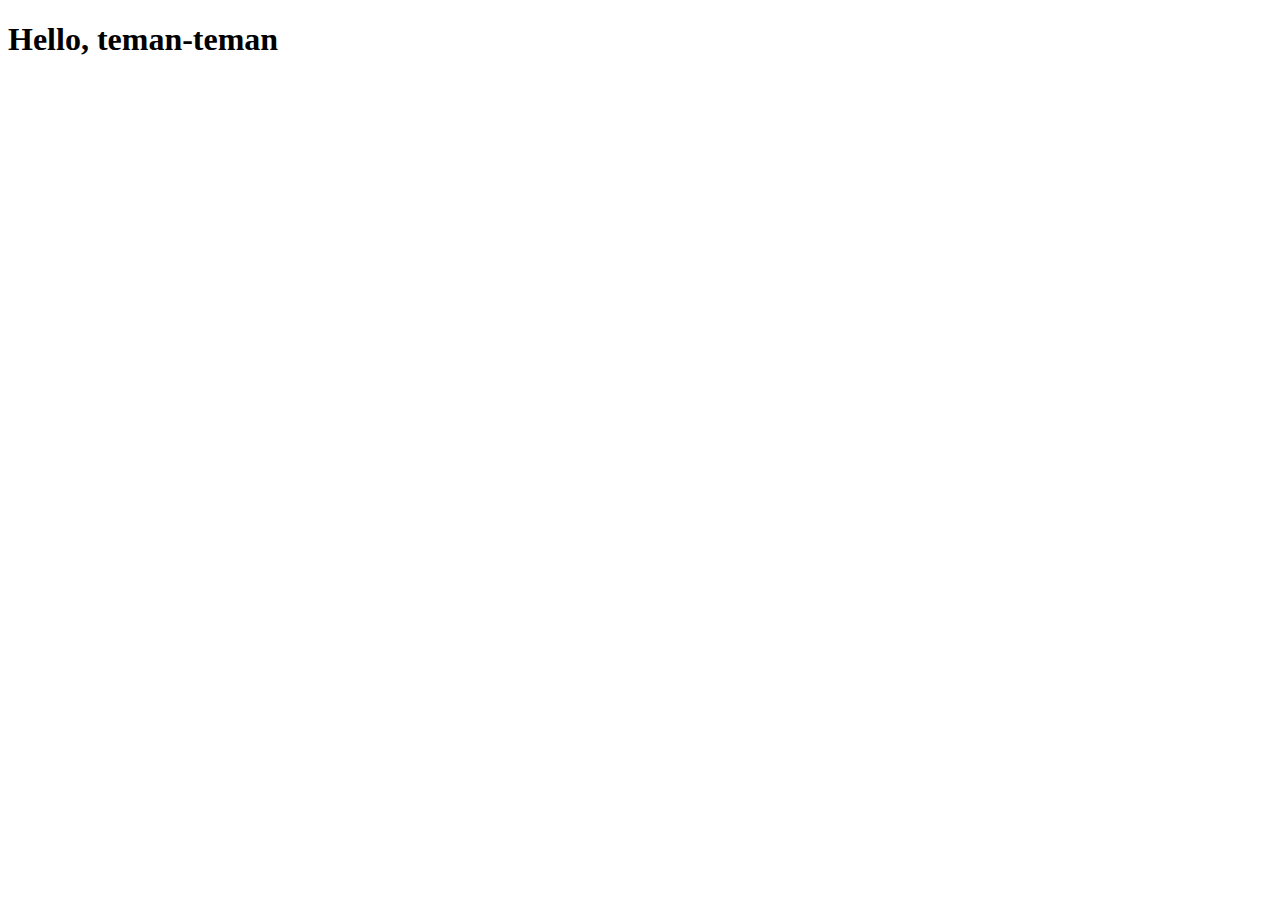
<file: src/main/resources/templates/index.html>
<!DOCTYPE html>
<html
  xmlns:layout="http://www.ultraq.net.nz/thymeleaf/layout"
  layout:decorate="~{layout/main}"
>
</head>
    <title>Home</title>
</head>
<body>

<!-- content -->
  <section class="container" layout:fragment="content">
        <h1 class="mt-5">Hello, teman-teman <span th:text="${name}"></span></h1>
    </div>
</body>
</html>
</file>
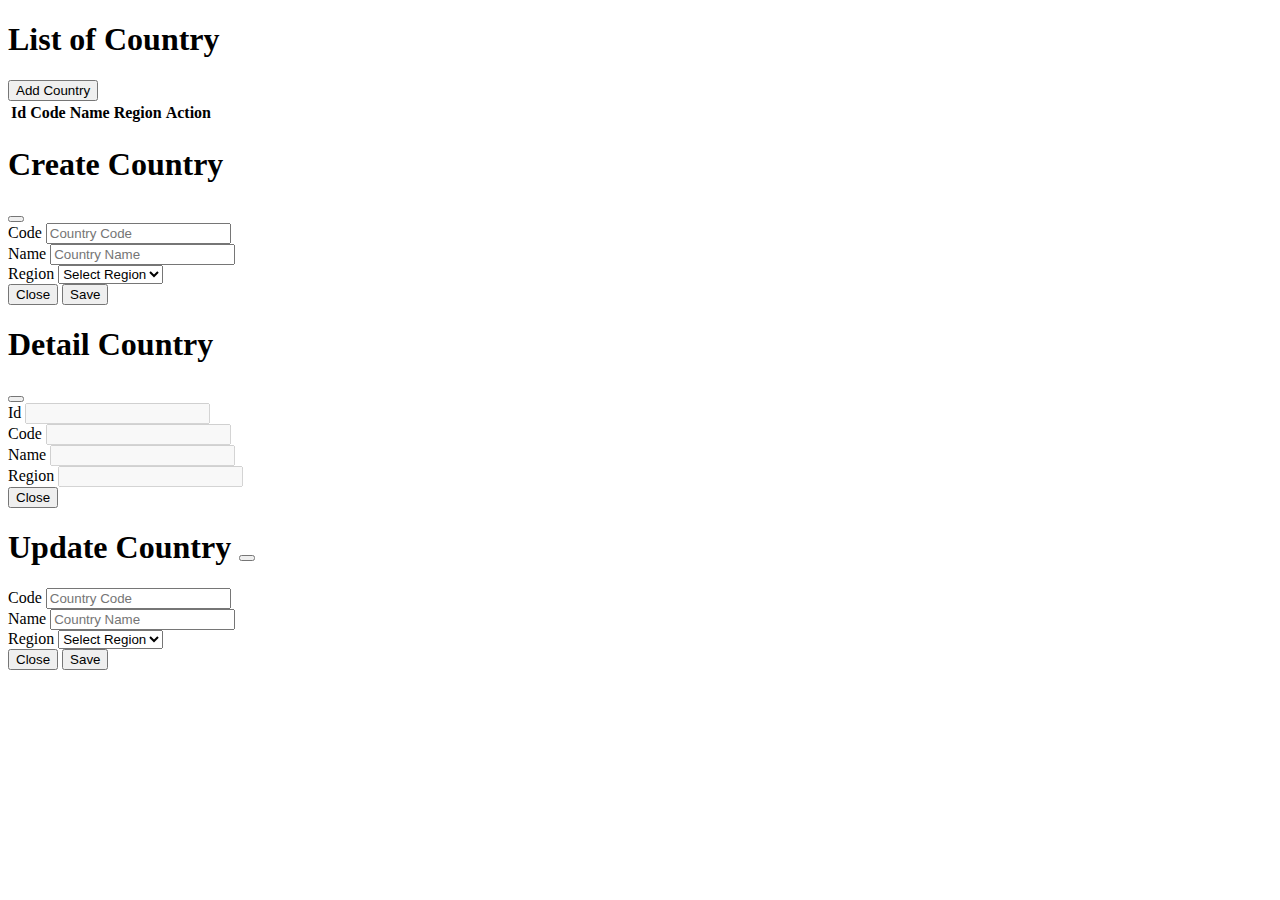
<file: src/main/resources/templates/country/index.html>
<!DOCTYPE html>
<html
  xmlns:layout="http://www.ultraq.net.nz/thymeleaf/layout"
  layout:decorate="~{layout/main}"
>
  <head>
    <!-- title web -->
    <title>Country</title>
  </head>
  <body>
    <!-- content -->
    <section class="container" layout:fragment="content">
      <div class="my-4 d-flex justify-content-between align-items-center">
        <h1 class="fw-bold">List of Country</h1>
        <button
          type="button"
          class="btn btn-success btn-sm"
          data-bs-toggle="modal"
          data-bs-target="#create"
        >
          Add Country
        </button>
      </div>

      <table
        id="tb-country"
        class="table table-bordered table-hover table-striped"
      >
        <thead class="table-dark">
          <tr>
            <th class="col-1 text-center">Id</th>
            <th class="col-2 text-center">Code</th>
            <th class="col-3 text-center">Name</th>
            <th class="col-3 text-center">Region</th>
            <th class="col-3 text-center">Action</th>
          </tr>
        </thead>
      </table>

      <!-- modal create -->
      <div
        class="modal fade"
        id="create"
        data-bs-backdrop="static"
        data-bs-keyboard="false"
        tabindex="-1"
        aria-labelledby="createLabel"
        aria-hidden="true"
      >
        <div class="modal-dialog">
          <div class="modal-content">
            <div class="modal-header">
              <h1 class="modal-title fs-5 fw-bold" id="createLabel">
                Create Country
              </h1>
              <button
                type="button"
                class="btn-close"
                data-bs-dismiss="modal"
                aria-label="Close"
              ></button>
            </div>
            <form>
              <div class="modal-body">
                <!-- code -->
                <div class="input-group flex-nowrap mb-3">
                  <span
                    class="input-group-text fw-bold bg-primary bg-opacity-50"
                    id="addon-wrapping"
                    >Code</span
                  >
                  <input
                    type="text"
                    class="form-control"
                    placeholder="Country Code"
                    aria-label="code"
                    aria-describedby="addon-wrapping"
                    id="create-code"
                    required
                  />
                </div>

                <!-- name -->
                <div class="input-group flex-nowrap mb-3">
                  <span
                    class="input-group-text fw-bold bg-primary bg-opacity-50"
                    id="addon-wrapping"
                    >Name</span
                  >
                  <input
                    type="text"
                    class="form-control"
                    placeholder="Country Name"
                    aria-label="name"
                    aria-describedby="addon-wrapping"
                    id="create-name"
                    required
                  />
                </div>

                <!-- region -->
                <div class="input-group flex-nowrap">
                  <span
                    class="input-group-text fw-bold bg-primary bg-opacity-50"
                    id="addon-wrapping"
                    >Region</span
                  >
                  <select
                    class="form-select"
                    id="create-region"
                    required
                  >
                    <option value="">Select Region</option>
                  </select>
                </div>
              </div>
              <div class="modal-footer">
                <button
                  type="button"
                  class="btn btn-secondary btn-sm"
                  data-bs-dismiss="modal"
                >
                  Close
                </button>
                <button
                  id="create-country"
                  type="button"
                  class="btn btn-success btn-sm"
                >
                  Save
                </button>
              </div>
            </form>
          </div>
        </div>
      </div>

      <!-- modal detail -->
      <div
        class="modal fade"
        id="detail"
        data-bs-backdrop="static"
        data-bs-keyboard="false"
        tabindex="-1"
        aria-labelledby="detailLabel"
        aria-hidden="true"
      >
        <div class="modal-dialog">
          <div class="modal-content">
            <div class="modal-header">
              <h1 class="modal-title fs-5 fw-bold" id="detailLabel">
                Detail Country
              </h1>
              <button
                type="button"
                class="btn-close"
                data-bs-dismiss="modal"
                aria-label="Close"
              ></button>
            </div>
            <div class="modal-body">
              <!-- id -->
              <div class="input-group flex-nowrap mb-3">
                <span
                  class="input-group-text fw-bold bg-primary bg-opacity-50"
                  id="addon-wrapping"
                  >Id</span
                >
                <input
                  type="text"
                  class="form-control"
                  aria-label="id"
                  aria-describedby="addon-wrapping"
                  id="detail-id"
                  disabled
                />
              </div>

              <!-- code -->
              <div class="input-group flex-nowrap mb-3">
                <span
                  class="input-group-text fw-bold bg-primary bg-opacity-50"
                  id="addon-wrapping"
                  >Code</span
                >
                <input
                  type="text"
                  class="form-control"
                  aria-label="code"
                  aria-describedby="addon-wrapping"
                  id="detail-code"
                  disabled
                />
              </div>

              <!-- name -->
              <div class="input-group flex-nowrap mb-3">
                <span
                  class="input-group-text fw-bold bg-primary bg-opacity-50"
                  id="addon-wrapping"
                  >Name</span
                >
                <input
                  type="text"
                  class="form-control"
                  aria-label="name"
                  aria-describedby="addon-wrapping"
                  id="detail-name"
                  disabled
                />
              </div>

              <!-- region -->
              <div class="input-group flex-nowrap">
                <span
                  class="input-group-text fw-bold bg-primary bg-opacity-50"
                  id="addon-wrapping"
                  >Region</span
                >
                <input
                  type="text"
                  class="form-control"
                  aria-label="region"
                  aria-describedby="addon-wrapping"
                  id="detail-region"
                  disabled
                />
              </div>
            </div>
            <div class="modal-footer">
              <button
                type="button"
                class="btn btn-secondary btn-sm"
                data-bs-dismiss="modal"
              >
                Close
              </button>
            </div>
          </div>
        </div>
      </div>

      <!-- modal update -->
      <div
        class="modal fade"
        id="update"
        data-bs-backdrop="static"
        data-bs-keyboard="false"
        tabindex="-1"
        aria-labelledby="updateLabel"
        aria-hidden="true"
      >
        <div class="modal-dialog">
          <div class="modal-content">
            <div class="modal-header">
              <h1 class="modal-title fs-5 fw-bold" id="updateLabel">
                Update Country
              </ h1>
              <button
                type="button"
                class="btn-close"
                data-bs-dismiss="modal"
                aria-label="Close"
              ></button>
            </div>
            <form>
              <div class="modal-body">
                <!-- code -->
                <div class="input-group flex-nowrap mb-3">
                  <span
                    class="input-group-text fw-bold bg-primary bg-opacity-50"
                    id="addon-wrapping"
                    >Code</span
                  >
                  <input
                    type="text"
                    class="form-control"
                    placeholder="Country Code"
                    aria-label="code"
                    aria-describedby="addon-wrapping"
                    id="update-code"
                    required
                  />
                </div>

                <!-- name -->
                <div class="input-group flex-nowrap mb-3">
                  <span
                    class="input-group-text fw-bold bg-primary bg-opacity-50"
                    id="addon-wrapping"
                    >Name</span
                  >
                  <input
                    type="text"
                    class="form-control"
                    placeholder="Country Name"
                    aria-label="name"
                    aria-describedby="addon-wrapping"
                    id="update-name"
                    required
                  />
                </div>

                <!-- region -->
                <div class="input-group flex-nowrap">
                  <span
                    class="input-group-text fw-bold bg-primary bg-opacity-50"
                    id="addon-wrapping"
                    >Region</span
                  >
                  <select
                    class="form-select"
                    id="update-region"
                    required
                  >
                    <option value="">Select Region</option>
                  </select>
                </div>

                <input type="hidden" id="update-id" />
              </div>
              <div class="modal-footer">
                <button
                  type="button"
                  class="btn btn-secondary btn-sm"
                  data-bs-dismiss="modal"
                >
                  Close
                </button>
                <button
                  id="update-country"
                  type="button"
                  class="btn btn-success btn-sm"
                >
                  Save
                </button>
              </div>
            </form> 
          </div>
        </div>
      </div>
    </section>

    <div layout:fragment="js">
      <script th:src="@{/js/country.js}"></script>
    </div>
  </body>
</html>
</file>
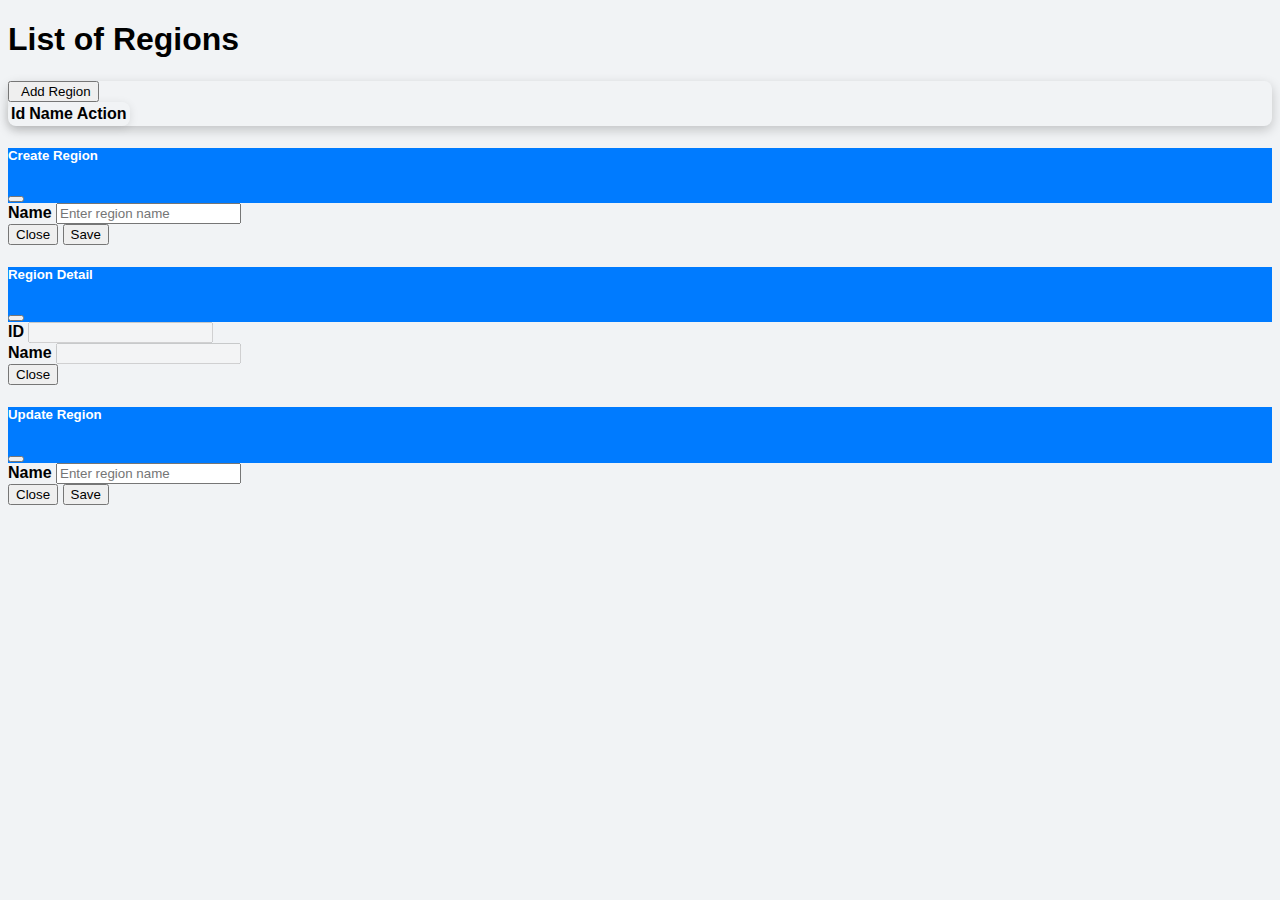
<file: src/main/resources/templates/region/index.html>
<!DOCTYPE html>
<html
  xmlns:layout="http://www.ultraq.net.nz/thymeleaf/layout"
  layout:decorate="~{layout/main}"
>
<head>
    <!-- Title Web -->
    <title>Region</title>
    <link rel="stylesheet" href="https://cdnjs.cloudflare.com/ajax/libs/font-awesome/6.0.0-beta3/css/all.min.css" integrity="sha384-k6RqeWeci5ZR/Lv4MR0sA0FfDOMF1x4m1jS2e6F2g4F8gW1p6H+0z5Lxk1vY2z" crossorigin="anonymous">
    <style>
        /* Custom Styles */
        body {
            background-color: #f1f3f5;
            font-family: 'Arial', sans-serif;
        }
        .table {
            border-radius: 0.5rem;
            overflow: hidden;
            box-shadow: 0 2px 10px rgba(0, 0, 0, 0.1);
        }
        tbody tr:hover {
            background-color: #e9ecef;
        }
        .table th, .table td {
            vertical-align: middle;
        }
        .btn i {
            margin-right: 5px;
        }
        .card {
            box-shadow: 0 4px 12px rgba(0, 0, 0, 0.2);
            border-radius: 0.5rem;
        }
        .modal-content {
            border-radius: 0.5rem;
        }
        .btn-success {
            transition: background-color 0.3s ease;
        }
        .btn-success:hover {
            background-color: #28a745;
            color: white;
        }
        .modal-header {
            background-color: #007bff;
            color: white;
        }
        .form-label {
            font-weight: bold;
        }
        @media (max-width: 576px) {
            .table {
                font-size: 0.8rem;
            }
        }
    </style>
</head>

<body>
    <!-- Content -->
    <section class="container mt-5" layout:fragment="content">
        <div class="my-4 text-center">
            <h1 class="fw-bold text-primary">List of Regions</h1>
        </div>
        
        <div class="row">
            <div class="col-12">
                <div class="card">
                    <div class="card-body">
                        <div class="d-flex justify-content-between align-items-center mb-3">
                            <h5 class="mb-0"></h5>
                            <button
                                type="button"
                                class="btn btn-success btn-sm fw-bold"
                                data-bs-toggle="modal"
                                data-bs-target="#create"
                            >
                                <i class="fas fa-plus-circle"></i> Add Region
                            </button>
                        </div>

                        <table id="tb-region" class="table table-bordered table-hover table-striped text-center">
                            <thead class="table-dark">
                                <tr>
                                    <th class="col-2">Id</th>
                                    <th class="col-4">Name</th>
                                    <th class="col-6">Action</th>
                                </tr>
                            </thead>
                            <tbody>
                                <!-- Dynamic content will be inserted here -->
                            </tbody>
                        </table>
                    </div>
                </div>
            </div>
        </div>

        <!-- Modal Create -->
        <div class="modal fade" id="create" tabindex="-1" aria-labelledby="createLabel" aria-hidden="true">
            <div class="modal-dialog">
                <div class="modal-content">
                    <div class="modal-header">
                        <h5 class="modal-title fw-bold" id="createLabel">Create Region</h5>
                        <button type="button" class="btn-close" data-bs-dismiss="modal" aria-label="Close"></button>
                    </div>
                    <div class="modal-body">
                        <div class="form-group">
                            <label class="form-label">Name </label>
                            <input
                                type="text"
                                class="form-control"
                                id="create-name"
                                placeholder="Enter region name"
                                required
                            />
                        </div>
                    </div>
                    <div class="modal-footer">
                        <button type="button" class="btn btn-secondary btn-sm" data-bs-dismiss="modal">Close</button>
                        <button type="button" class="btn btn-success btn-sm" id="create-region">Save</button>
                    </div>
                </div>
            </div>
        </div>

        <!-- Modal Detail -->
        <div class="modal fade" id="detail" tabindex="-1" aria-labelledby="detailLabel" aria-hidden="true">
            <div class="modal-dialog">
                <div class="modal-content">
                    <div class="modal-header">
                        <h5 class="modal-title fw-bold" id="detailLabel">Region Detail</h5>
                        <button type="button" class="btn-close" data-bs-dismiss="modal" aria-label="Close"></button>
                    </div>
                    <div class="modal-body">
                        <div class="form-group mb-3">
                            <label class="form-label">ID</label>
                            <input type="text" class="form-control" id="detail-id" disabled />
                        </div>
                        <div class="form-group">
                            <label class="form-label">Name</label>
                            <input type="text" class="form-control" id="detail-name" disabled />
                        </div>
                    </div>
                    <div class="modal-footer">
                        <button type="button" class="btn btn-secondary btn-sm" data-bs-dismiss="modal">Close</button>
                    </div>
                </div>
            </div>
        </div>

        <!-- Modal Update -->
        <div class="modal fade" id="update" tabindex="-1" aria-labelledby="updateLabel" aria-hidden="true">
            <div class="modal-dialog">
                <div class="modal-content">
                    <div class="modal-header">
                        <h5 class="modal-title fw-bold" id="updateLabel">Update Region</h5>
                        <button type="button" class="btn-close" data-bs-dismiss="modal" aria-label="Close"></button>
                    </div>
                    <div class="modal-body">
                        <div class="form-group">
                            <label class="form-label">Name</label>
                            <input
                                type="text"
                                class="form-control"
                                id="update-name"
                                placeholder="Enter region name"
                                required
                            />
                            <input type="hidden" id="update-id" />
                        </div>
                    </div>
                    <div class="modal-footer">
                        <button type="button" class="btn btn-secondary btn-sm" data-bs-dismiss="modal">Close</button>
                        <button type="button" class="btn btn-success btn-sm" id="update-region">Save</button>
                    </div>
                </div>
            </div>
        </div>
    </section>

    <div layout:fragment="js">
        <script th:src="@{/js/region.js}"></script>
    </div>
</body>
</html>
</file>
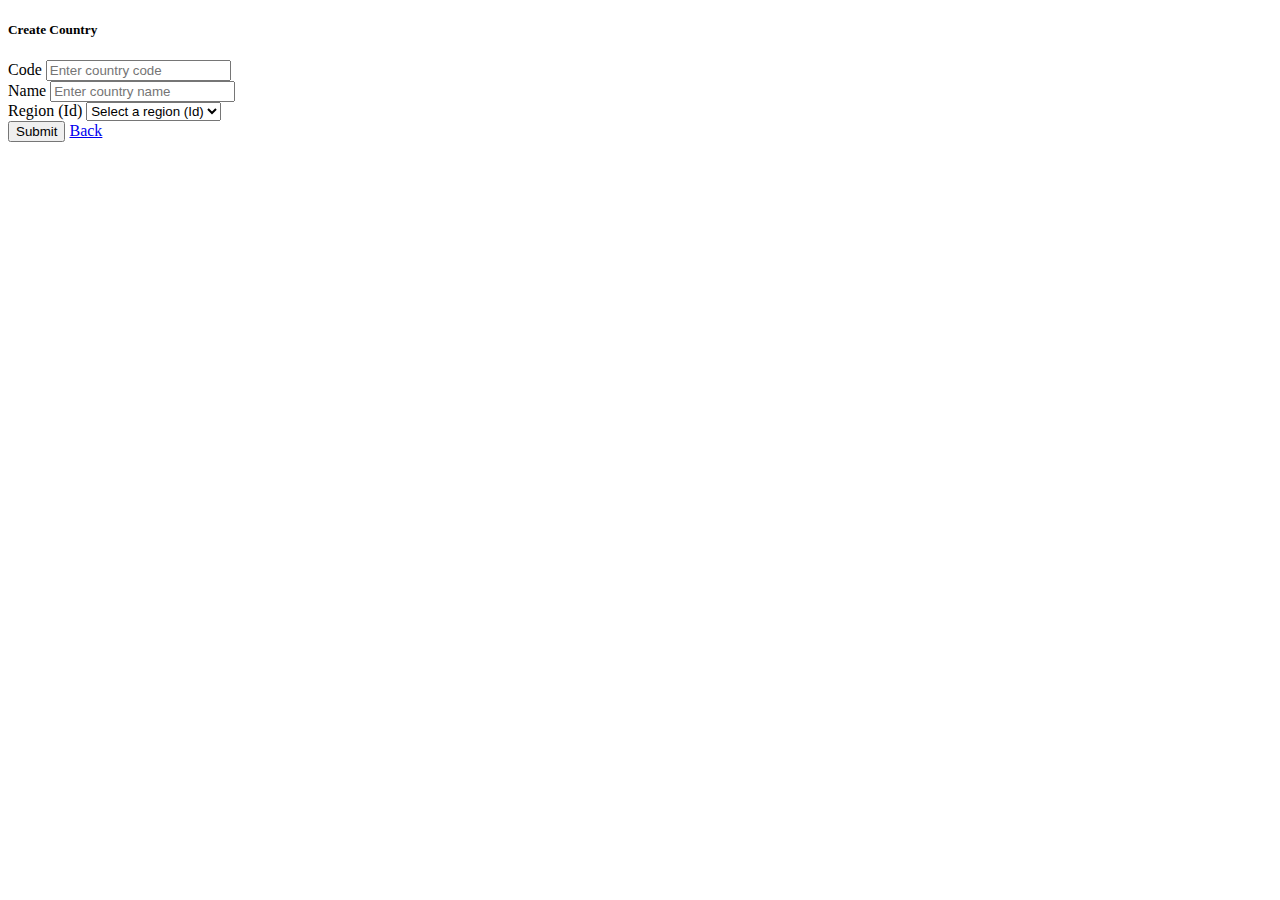
<file: src/main/resources/templates/country/createform-auto.html>
<!DOCTYPE html>
<html
  xmlns:layout="http://www.ultraq.net.nz/thymeleaf/layout"
  layout:decorate="~{layout/main}"
>
<head>
    <title>Create Country</title>
</head>
<body>
    <!-- Content -->
    <section class="container mt-5" layout:fragment="content">
        <div class="card">
            <h5 class="card-header text-center fw-bold">Create Country</h5>
            <div class="card-body">
                <form th:action="@{/country/auto}" method="post">
                    <div class="mb-3">
                        <label for="countryCode" class="form-label fw-bold">Code</label>
                        <input
                            type="text"
                            class="form-control"
                            id="countryCode"
                            name="code"
                            placeholder="Enter country code"
                            required
                        />
                    </div>
                    <div class="mb-3">
                        <label for="countryName" class="form-label fw-bold">Name</label>
                        <input
                            type="text"
                            class="form-control"
                            id="countryName"
                            name="name"
                            placeholder="Enter country name"
                            required
                        />
                    </div>
                    <div class="mb-3">
                        <label for="countryRegion" class="form-label fw-bold">Region (Id)</label>
                        <select
                            class="form-select"
                            id="countryRegion"
                            name="regionId"
                            required
                        >
                            <option value="">Select a region (Id)</option>
                            <option th:each="region : ${regions}" 
                                    th:value="${region.id}" 
                                    th:text="${region.name} + ' (ID: ' + ${region.id} + ')'" 
                            ></option>
                        </select>
                    </div>
                    <div class="d-flex justify-content-end">
                        <button type="submit" class="btn btn-success fw-bold me-2">
                            Submit
                        </button>
                        <a href="/country" class="btn btn-secondary fw-bold">Back</a>
                    </div>
                </form>
            </div>
        </div>
    </section>  
</body>
</html>
</file>
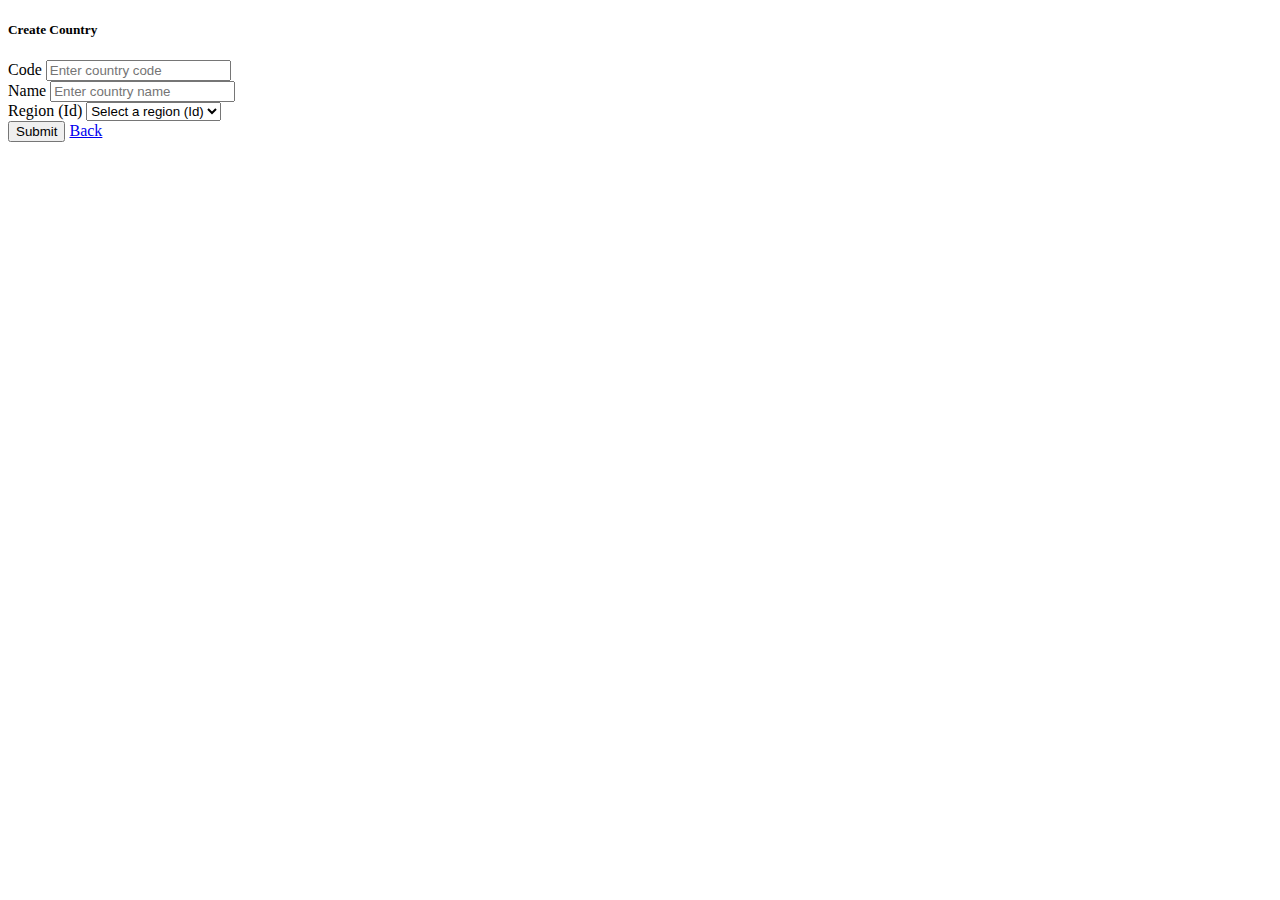
<file: src/main/resources/templates/country/createform.html>
<!DOCTYPE html>
<html
  xmlns:layout="http://www.ultraq.net.nz/thymeleaf/layout"
  layout:decorate="~{layout/main}"
>
<head>
    <!-- Title Web -->
    <title>Create Country</title>
</head>
<body>
    <!-- Content -->
    <section class="container mt-5" layout:fragment="content">
        <div class="card">
            <h5 class="card-header text-center fw-bold">Create Country</h5>
            <div class="card-body">
                <form th:action="@{/country}" method="post" th:object="${country}">
                    <div class="mb-3">
                        <label for="countryCode" class="form-label fw-bold">Code</label>
                        <input
                            type="text"
                            class="form-control"
                            id="countryCode"
                            placeholder="Enter country code"
                            th:field="*{code}"
                            required
                        />
                    </div>
                    <div class="mb-3">
                        <label for="countryName" class="form-label fw-bold">Name</label>
                        <input
                            type="text"
                            class="form-control"
                            id="countryName"
                            placeholder="Enter country name"
                            th:field="*{name}"
                            required
                        />
                    </div>
                    <div class="mb-3">
                        <label for="countryRegion" class="form-label fw-bold">Region (Id)</label>
                        <select
                            class="form-select"
                            id="countryRegion"
                            th:field="*{region.id}" 
                            required
                        >
                            <option value="">Select a region (Id)</option>
                            <option th:each="region : ${regions}" 
                                    th:value="${region.id}" 
                                    th:text="${region.name} + ' (ID: ' + ${region.id} + ')'" 
                            ></option>
                        </select>
                    </div>
                    <div class="d-flex justify-content-end">
                        <button type="submit" class="btn btn-success fw-bold me-2">
                            Submit
                        </button>
                        <a href="/country" class="btn btn-secondary fw-bold">Back</a>
                    </div>
                </form>
            </div>
        </div>
    </section>
</body>
</html>
</file>
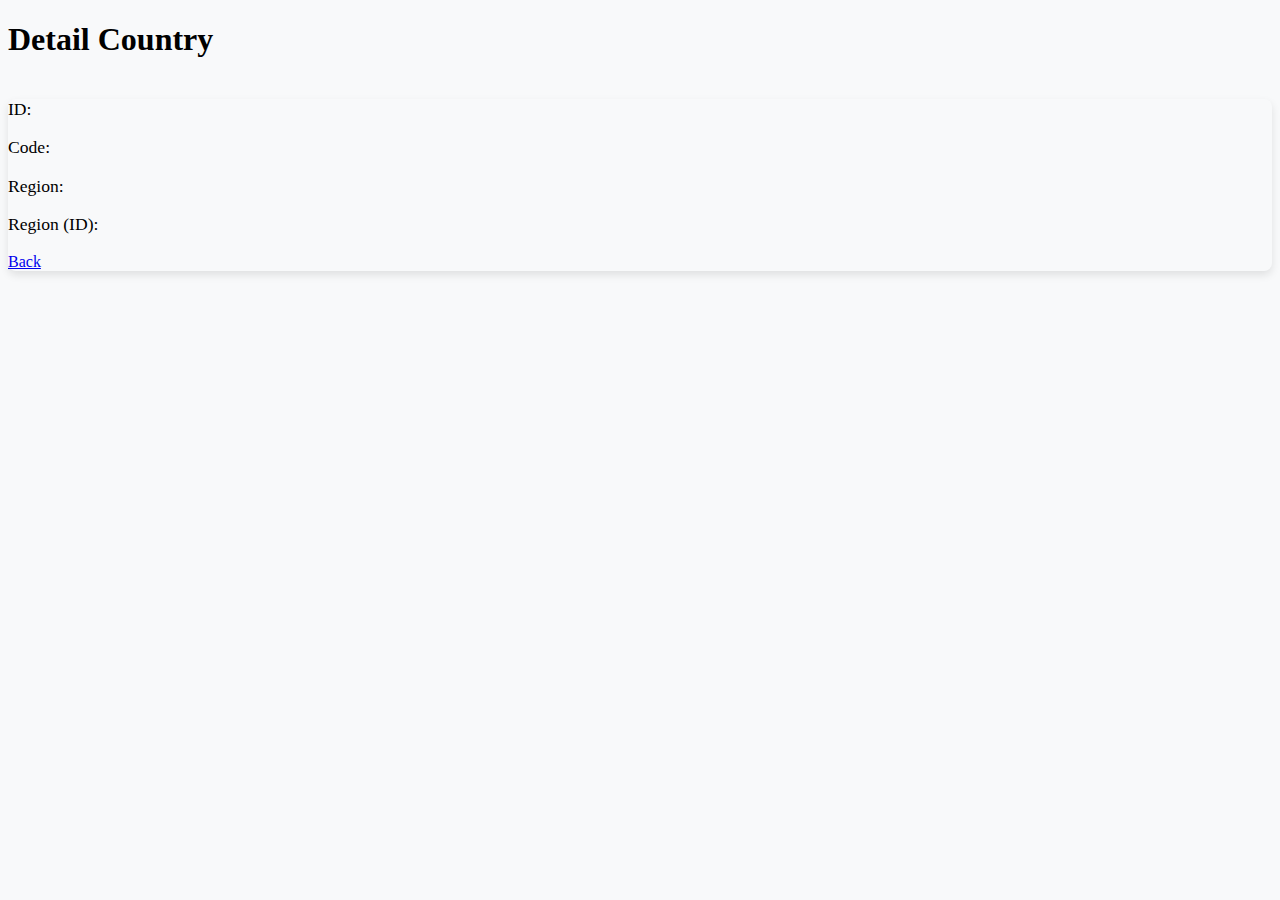
<file: src/main/resources/templates/country/detail.html>
<!DOCTYPE html>
<html
  xmlns:layout="http://www.ultraq.net.nz/thymeleaf/layout"
  layout:decorate="~{layout/main}"
>
<head>
    <title>Detail Country</title>
    <style>
        body {
            background-color: #f8f9fa;
        }
        .card {
            box-shadow: 0 4px 8px rgba(0, 0, 0, 0.1);
            border-radius: 0.5rem;
        }
        .card-title {
            font-size: 1.5rem;
            font-weight: bold;
        }
        .card-text {
            font-size: 1.1rem;
        }
        .btn {
            transition: background-color 0.3s, transform 0.3s;
        }
        .btn:hover {
            transform: translateY(-2px);
        }
    </style>
</head>
<body>
    <div class="container mt-5" layout:fragment="content">
        <h1 class="fw-bold text-center">Detail Country</h1>
        <div class="card mt-3">
            <div class="card-body">
                <!-- with dto -->
                <h5 class="card-title" th:text="${countryResponse.countryName}"></h5>
                <p class="card-text">ID: <span th:text="${countryResponse.countryId}"></span></p>
                <p class="card-text">Code: <span th:text="${countryResponse.countryCode}"></span></p>
                <p class="card-text">Region: <span th:text="${countryResponse.regionName}"></span></p>
                <p class="card-text">Region (ID): <span th:text="${countryResponse.regionName} + ' (' + ${countryResponse.regionId} + ')'"></span></p>
                <div class="d-flex justify-content-end">
                    <a href="/country" class="btn btn-secondary">Back</a>
                </div>
            </div>
        </div>
    </div>
</body>
</html>
</file>
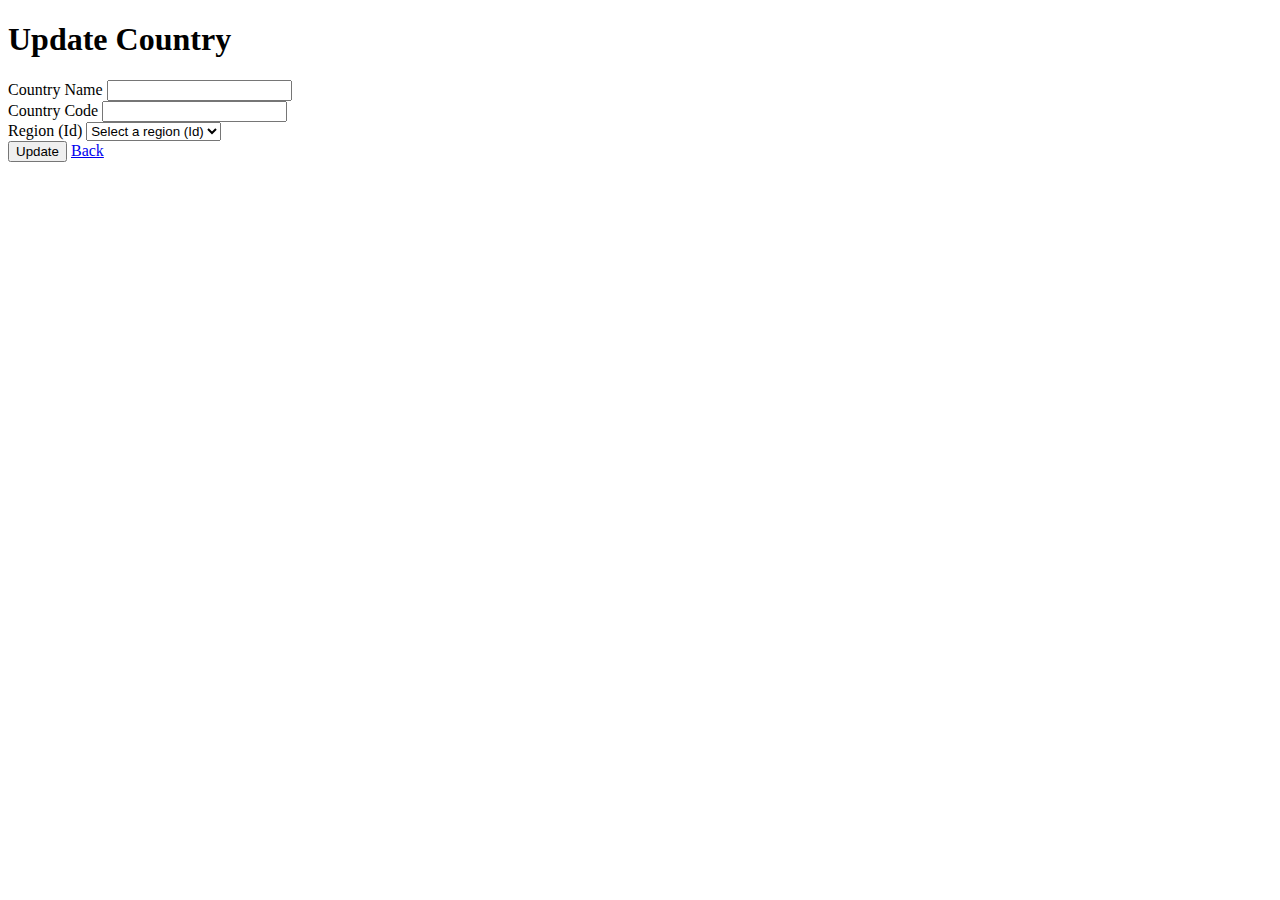
<file: src/main/resources/templates/country/update.html>
<!DOCTYPE html>
<html
  xmlns:layout="http://www.ultraq.net.nz/thymeleaf/layout"
  layout:decorate="~{layout/main}"
>
<head>
    <title>Update Country</title>
</head>
<body>
    <div class="container mt-5" layout:fragment="content">
        <h1 class="fw-bold">Update Country</h1>
        <form th:action="@{/country/update/{id}(id=${country.id})}" method="post" th:object="${country}">
            <!-- Hidden input untuk metode PUT -->
            <input type="hidden" name="_method" value="PUT" />
            
            <div class="mb-3">
                <label for="countryName" class="form-label">Country Name</label>
                <input type="text" class="form-control" id="countryName" th:field="*{name}" required />
            </div>
            <div class="mb-3">
                <label for="countryCode" class="form-label">Country Code</label>
                <input type="text" class="form-control" id="countryCode" th:field="*{code}" required />
            </div>
            <div class="mb-3">
                        <label for="countryRegion" class="form-label fw-bold">Region (Id)</label>
                        <select
                            class="form-select"
                            id="countryRegion"
                            th:field="*{region.id}" 
                            required
                        >
                            <option value="">Select a region (Id)</option>
                            <option th:each="region : ${regions}" 
                                    th:value="${region.id}" 
                                    th:text="${region.name} + ' (ID: ' + ${region.id} + ')'" 
                            ></option>
                        </select>
                    </div>
            <div class="text-end">
                <button type="submit" class="btn btn-success">Update</button>
                <a href="/country" class="btn btn-secondary">Back</a>
            </div>
        </form>
    </div>
</body>
</html>
</file>
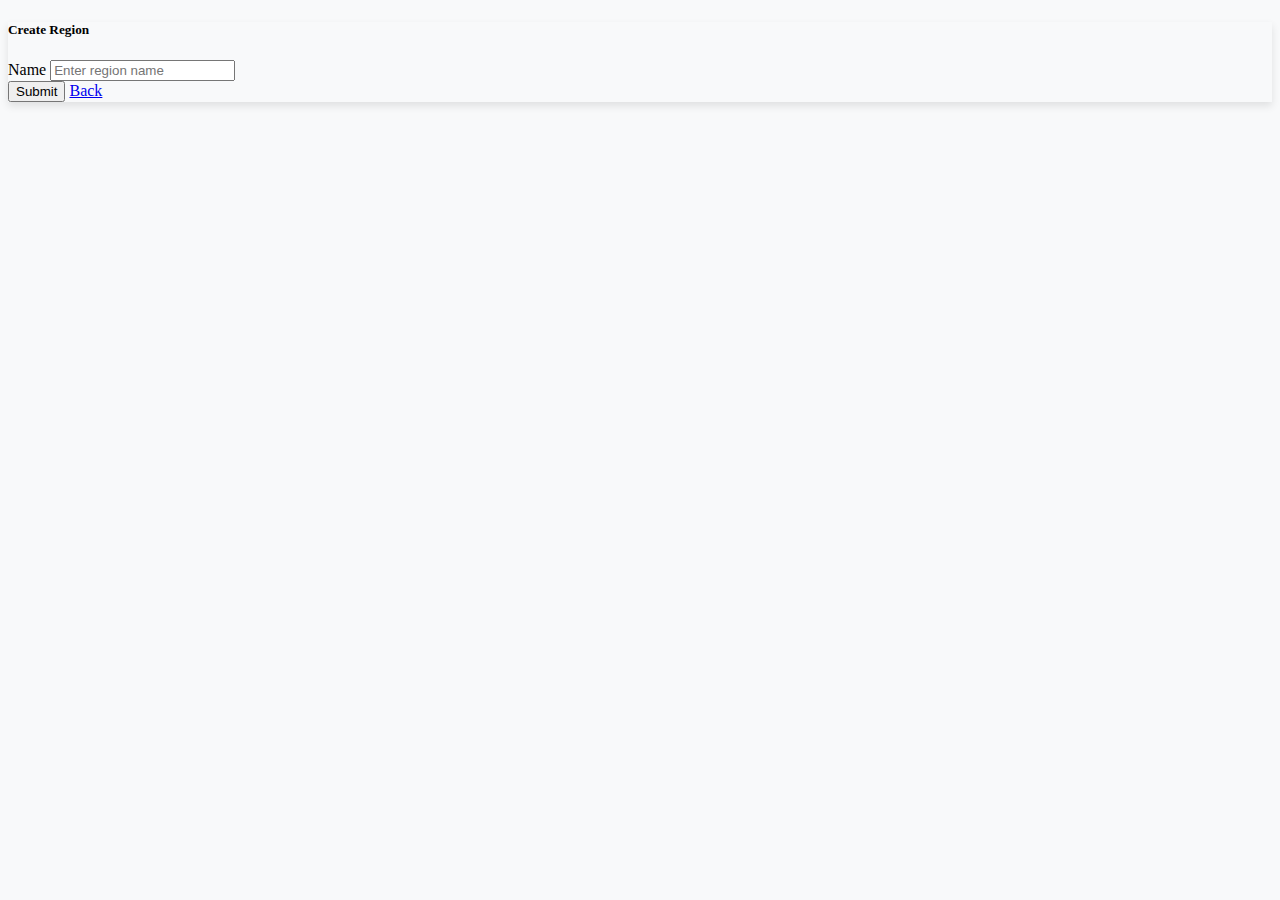
<file: src/main/resources/templates/region/createform.html>
<!DOCTYPE html>
<html
  xmlns:layout="http://www.ultraq.net.nz/thymeleaf/layout"
  layout:decorate="~{layout/main}"
>
<head>
    <!-- Title Web -->
    <title>Create Region</title>
    <style>
        body {
            background-color: #f8f9fa;
        }
        .card {
            box-shadow: 0 4px 8px rgba(0, 0, 0, 0.1);
        }
    </style>
</head>
<body>
    <!-- Content -->
    <section class="container mt-5" layout:fragment="content">
        <div class="row justify-content-center">
            <div class="col-lg-6 col-md-8 col-sm-10">
                <div class="card">
                    <h5 class="card-header text-center fw-bold">Create Region</h5>
                    <div class="card-body">
                        <form th:action="@{/region}" method="post" th:object="${region}">
                            <div class="mb-3">
                                <label for="regionName" class="form-label fw-bold">Name</label>
                                <input
                                    type="text"
                                    class="form-control"
                                    id="regionName"
                                    placeholder="Enter region name"
                                    th:field="*{name}"
                                    required
                                />
                            </div>
                            <div class="d-flex justify-content-end mt-4">
                                <button type="submit" class="btn btn-success fw-bold me-2">
                                    Submit
                                </button>
                                <a href="/region" class="btn btn-secondary fw-bold">Back</a>
                            </div>
                        </form>
                    </div>
                </div>
            </div>
        </div>
    </section>
</body>
</html>
</file>
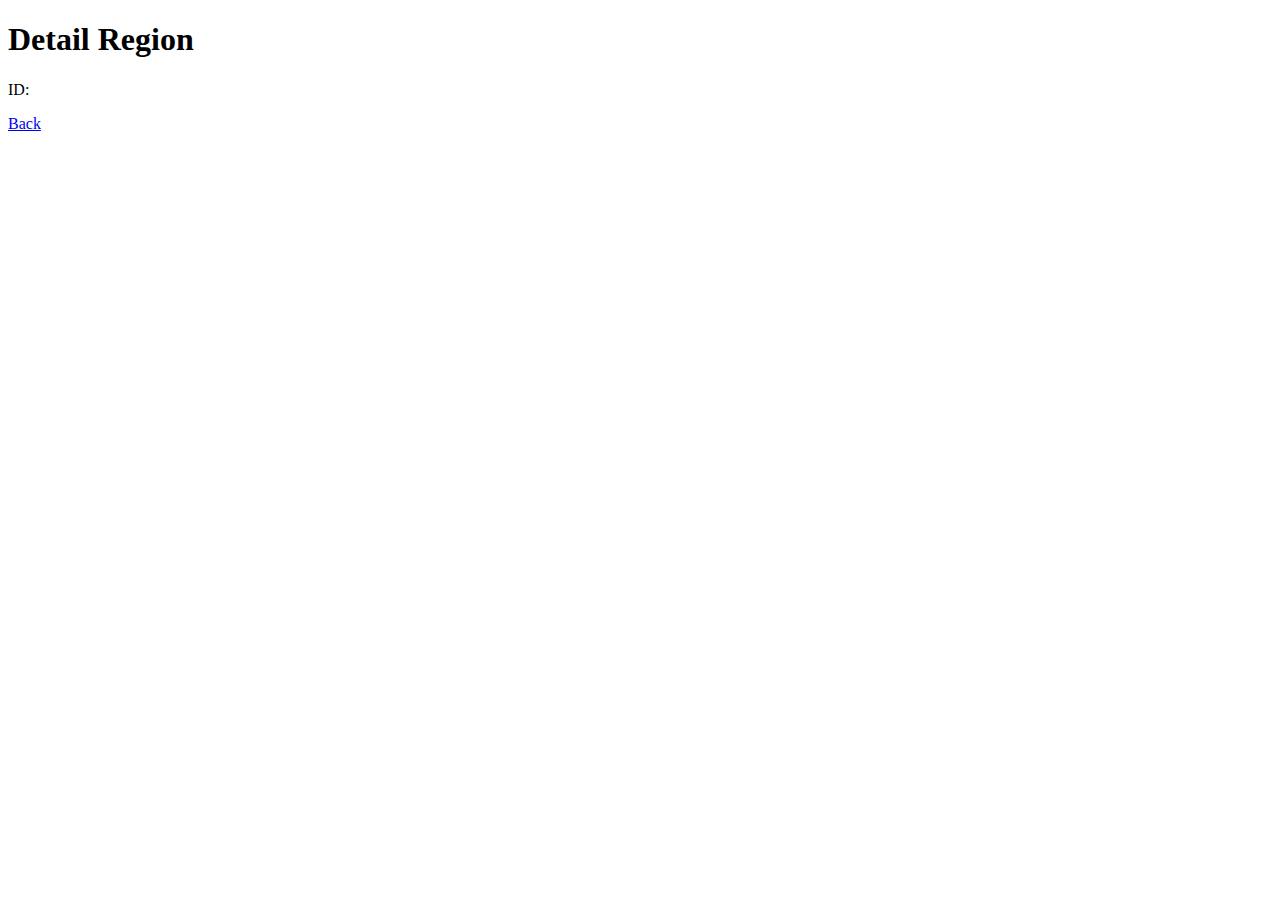
<file: src/main/resources/templates/region/detail.html>
<!-- Detail Region Page -->
<!DOCTYPE html>
<html
  xmlns:layout="http://www.ultraq.net.nz/thymeleaf/layout"
  layout:decorate="~{layout/main}"
>
<head>
    <title>Detail Region</title>
</head>
<body>
    <div class="container mt-5" layout:fragment="content">
        <h1 class="fw-bold">Detail Region</h1>
        <div class="card mt-3">
            <div class="card-body">
                <h5 class="card-title" th:text="${region.name}"></h5>
                <p class="card-text">ID: <span th:text="${region.id}"></span></p>
                <a href="/region" class="btn btn-secondary">Back</a>
            </div>
        </div>
    </div>
</body>
</html>
</file>
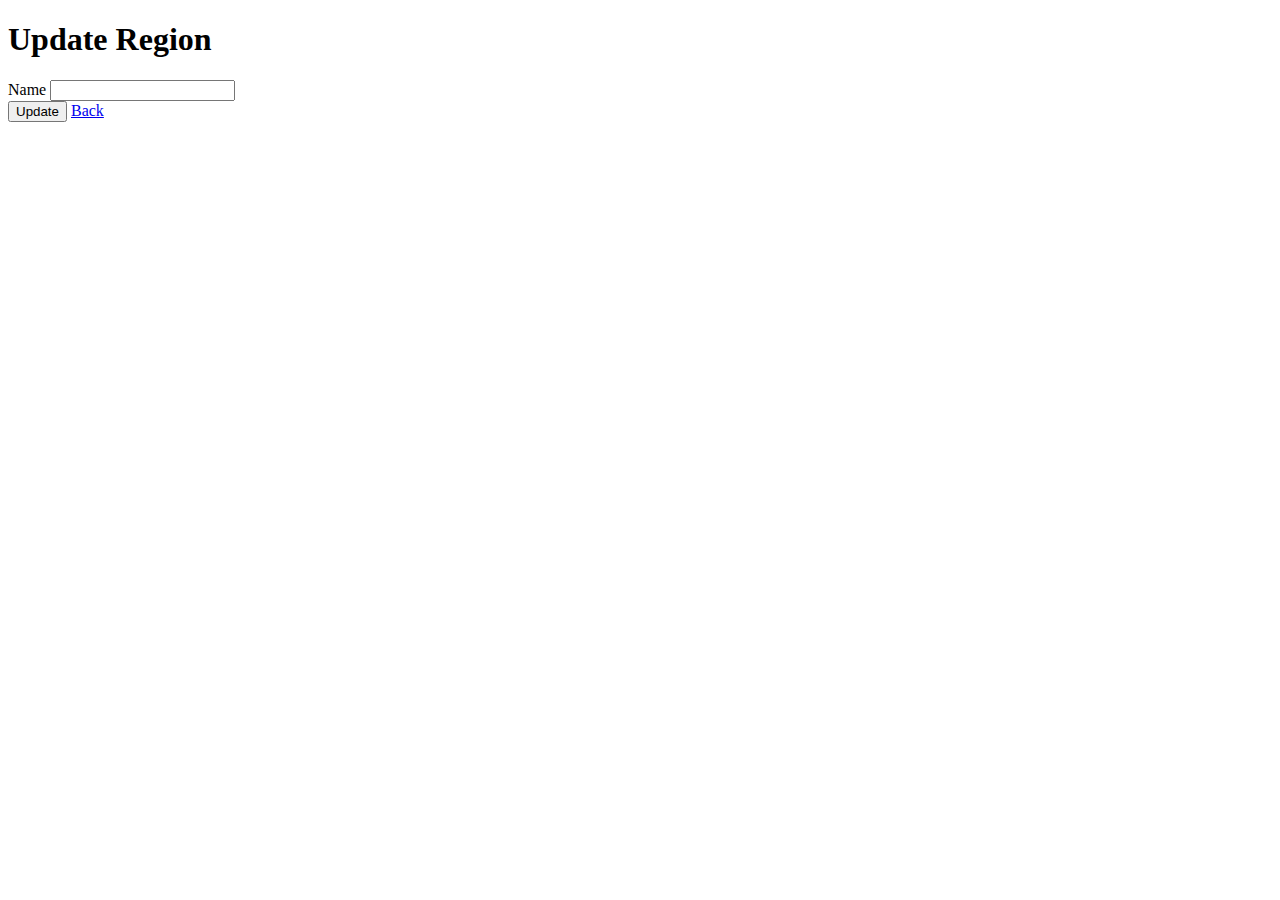
<file: src/main/resources/templates/region/update.html>
<!DOCTYPE html>
<html
  xmlns:layout="http://www.ultraq.net.nz/thymeleaf/layout"
  layout:decorate="~{layout/main}"
>
<head>
    <title>Update Region</title>
</head>
<body>
    <div class="container mt-5" layout:fragment="content">
        <h1 class="fw-bold">Update Region</h1>
        <form th:action="@{/region/update/{id}(id=${region.id})}" method="post" th:object="${region}">
            <input type="hidden" name="_method" value="PUT"/>
            <div class="mb-3">
                <label for="regionName" class="form-label">Name</label>
                <input type="text" class="form-control" id="regionName" th:field="*{name}" required />
            </div>
            <button type="submit" class="btn btn-success">Update</button>
            <a href="/region" class="btn btn-secondary">Back</a>
        </form>
    </div>
</body>
</html>
</file>
